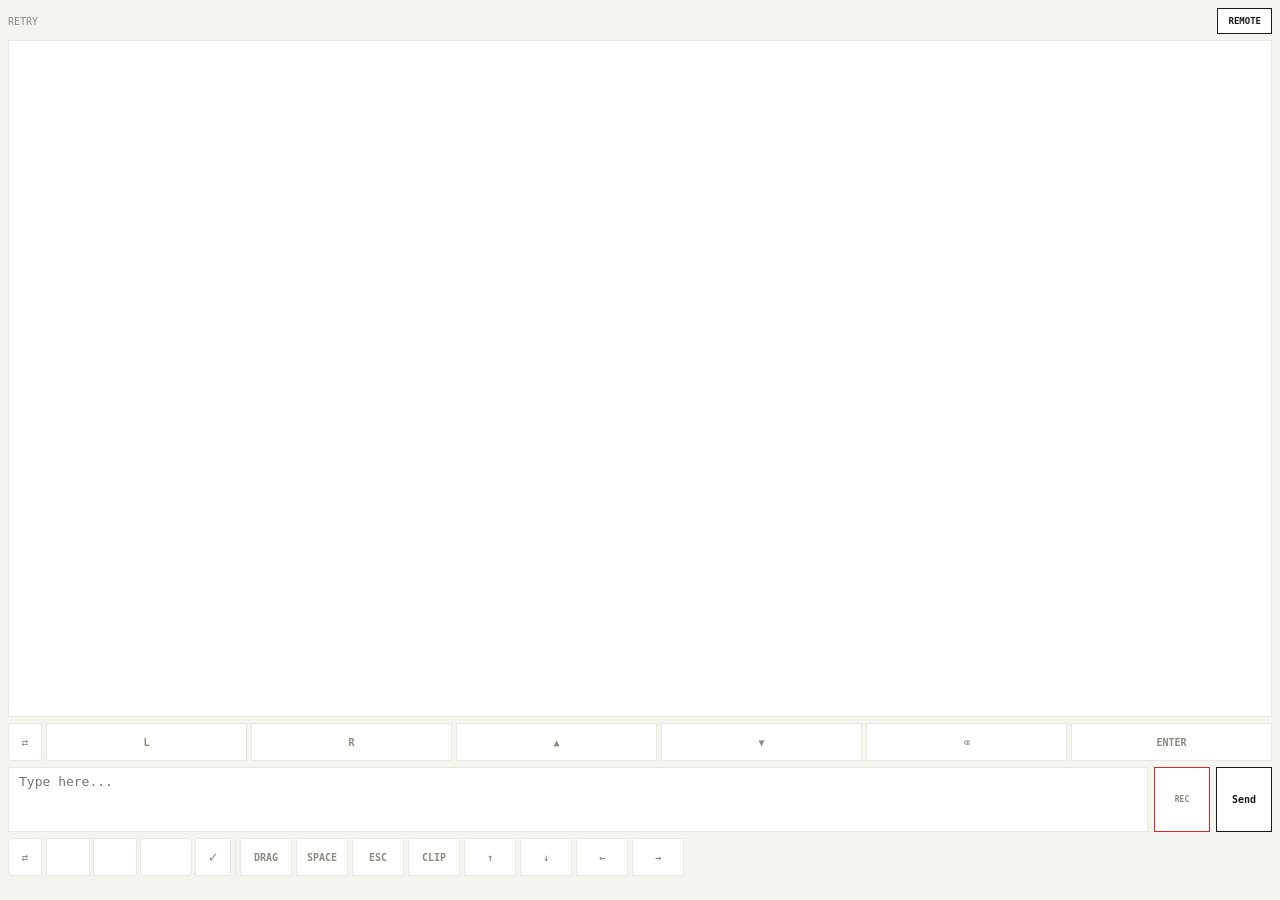
<file: web/index.html>
<!DOCTYPE html>
<html lang="en">
<head>
<meta charset="UTF-8">
<meta name="viewport" content="width=device-width, initial-scale=1.0, maximum-scale=5.0, interactive-widget=resizes-content">
<link rel="icon" href="icon.png"><title>DeskBeam</title>
<link rel="stylesheet" href="style.css">
</head>
<body>
<div class="bar">
  <span id="st">CONNECTING</span>
  <span id="pz" style="display:none"><button class="ctl" id="zo">-</button><span class="zoom-lbl" id="zl">Fit</span><button class="ctl" id="zi">+</button></span>
  <button class="bk-mini" id="bl" title="Mouse Left">L</button>
  <button class="bk-mini" id="be" title="Mouse Right">R</button>
  <button class="bk-mini" id="bs" title="Scroll Up">▲</button>
  <button class="bk-mini" id="rr" title="Scroll Down">▼</button>
  <button class="mode-btn" id="mb">REMOTE</button>
</div>
<div class="touch" id="ta" tabindex="-1">
  <div id="ph"></div>
  <div class="scroll-wrap" id="sw"><canvas id="cv"></canvas><video id="vd" style="display:none;max-width:100%" muted autoplay playsinline></video></div>
  <div class="screen-msg" id="pmsg"><b>安全桌面</b><br>检测到 UAC / 锁屏，画面已暂停<br>请在电脑上完成操作</div>
</div>
<div class="mouse" id="mc"></div>
<div class="input-row">
  <textarea id="ti" placeholder="Type here..." rows="3"></textarea>
  <button class="rec" id="rc">REC</button><button class="send" id="sn">Send</button>
</div>
<div class="keys" id="ks"></div>
<div class="gyro-page" id="gyroPage">
  <div class="bar">
    <span id="gex" class="gyro-live">LIVE</span>
    <span class="gyro-status-wrap">
      <span id="gyroStatus" class="gyro-status off">GYRO</span>
      <span id="ggb" class="gyro-g">GAME</span>
      <span id="gcal" class="gyro-g">校准</span>
      <span id="gax" class="gyro-g">L</span>
    </span>
    <span class="gyro-cam-wrap"><button class="gyro-cam-btn" id="gcb">VIDEO</button></span>
  </div>
  <div class="touch" id="gta" tabindex="-1">
    <div class="scroll-wrap" id="gsw">
      <canvas id="gc"></canvas>
      <video id="gv" style="display:none;max-width:100%" muted autoplay playsinline></video>
      <div class="gyro-cam-msg" id="gmsg">NO VIDEO</div>
    </div>
  </div>
  <div class="input-row">
    <textarea id="gti" placeholder="Type here..." rows="3"></textarea>
    <button class="rec" id="grc">REC</button><button class="send" id="gsn">Send</button>
  </div>
  <div class="mouse" id="gmc">
    <div class="gyro-sens">
      <span class="gyro-sens-label">左右</span><span class="gyro-sens-val" id="gsxv"></span>
      <input id="gsx" type="range" min="1" max="60">
      <span class="gyro-sens-label">上下</span><span class="gyro-sens-val" id="gsyv"></span>
      <input id="gsy" type="range" min="1" max="60">
    </div>
    <div class="gcol" id="gcl"></div>
    <div class="gcol" id="gcr"></div>
  </div>
</div>
<script src="app.js"></script>
</body>
</html>
</file>
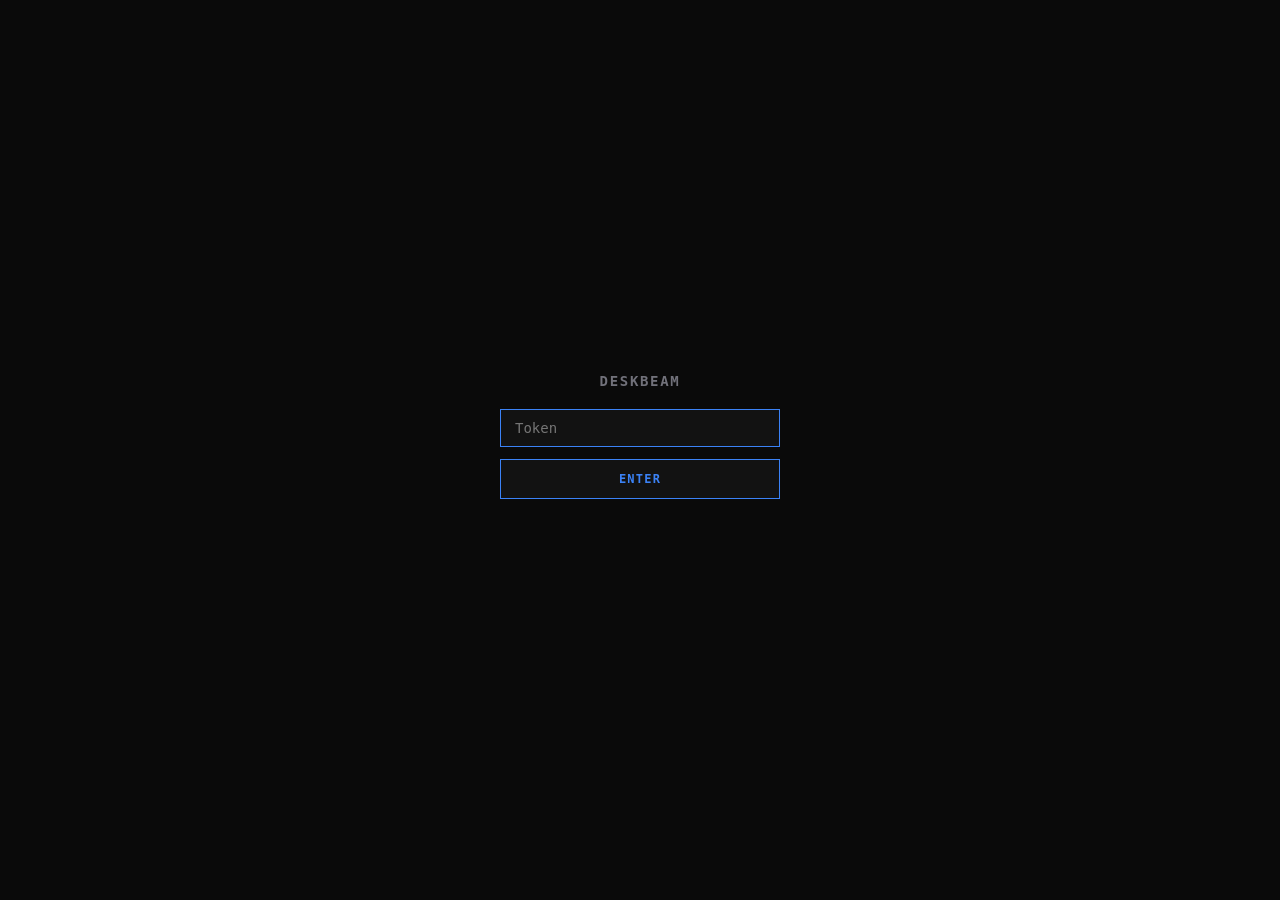
<file: web/login.html>
<!DOCTYPE html>
<html lang="en">
<head>
<meta charset="UTF-8">
<meta name="viewport" content="width=device-width, initial-scale=1.0, user-scalable=no">
<link rel="icon" href="icon.png"><title>DeskBeam</title>
<style>
*, *::before, *::after { box-sizing: border-box; margin: 0; padding: 0; }
html, body {
  height: 100%;
  background: #0A0A0A;
  color: #D4D4D4;
  font-family: 'JetBrains Mono', 'SF Mono', monospace;
  font-size: 14px;
  display: flex;
  align-items: center;
  justify-content: center;
}
form {
  display: flex;
  flex-direction: column;
  gap: 12px;
  width: 280px;
}
h1 {
  font-size: 14px;
  font-weight: 600;
  text-transform: uppercase;
  letter-spacing: 0.12em;
  color: #71717A;
  text-align: center;
  margin-bottom: 8px;
}
input {
  width: 100%;
  padding: 10px 14px;
  background: #121212;
  border: 1px solid #2A2A2A;
  color: #EAEAEA;
  font-family: inherit;
  font-size: 14px;
  outline: none;
  -webkit-appearance: none;
}
input:focus { border-color: #3B82F6; }
button {
  width: 100%;
  height: 40px;
  border: 1px solid #3B82F6;
  background: #121212;
  color: #3B82F6;
  font-family: inherit;
  font-size: 12px;
  font-weight: 600;
  text-transform: uppercase;
  letter-spacing: 0.1em;
  cursor: pointer;
}
button:active { background: #3B82F6; color: #0A0A0A; }
#err {
  color: #E61919;
  text-align: center;
  min-height: 16px;
  font-size: 12px;
}
</style>
</head>
<body data-totp="__TOTP__">
<form id="login-form">
  <h1>DeskBeam</h1>
  <input type="password" id="token" name="token" placeholder="Token" autofocus>
  <input type="text" id="totp" name="totp" placeholder="2FA code" inputmode="numeric" maxlength="6" style="display:none">
  <button type="submit">Enter</button>
  <p id="err"></p>
</form>
<script>
const form = document.getElementById('login-form');
const err = document.getElementById('err');
const totpInput = document.getElementById('totp');
const totpEnabled = document.getElementById('login-form').dataset.totp || document.body.dataset.totp || '__TOTP__';
form.addEventListener('submit', async (e) => {
  e.preventDefault();
  err.textContent = '';
  const token = document.getElementById('token').value;
  if (!token) { err.textContent = 'Token required'; return; }
  const code = totpInput.value.trim();
  const base = new URL('.', location.href).pathname.replace(/\/+$/, '');
  const headers = { 'X-Auth-Token': token };
  if (code) headers['X-Totp-Code'] = code;
  const res = await fetch(base + '/login', { headers });
  if (res.redirected && res.url.endsWith('/')) {
    window.location.href = base + '/';
  } else if (res.status === 429) {
    err.textContent = 'Too many attempts. Blocked for 24h';
  } else if (res.status === 426) {
    // TOTP enabled: ask for the 6-digit code
    totpInput.style.display = '';
    totpInput.focus();
    err.textContent = 'Enter your 2FA code';
  } else {
    err.textContent = 'Invalid token or code';
  }
});
</script>
</body>
</html>
</file>
<file: web/style.css>
*,*::before,*::after{box-sizing:border-box;margin:0;padding:0}
:root{
  --bg:#F5F5F0;--surface:#FFFFFF;--border:#E8E8E0;
  --text:#1A1A1A;--dim:#8B8B80;--accent:#DC2626;--green:#22C55E;--blue:#1A1A1A;--white:#FAFAFA;
}
.dark{
  --bg:#0A0A0A;--surface:#121212;--border:#2A2A2A;
  --text:#D4D4D4;--dim:#71717A;--accent:#E61919;--green:#4AF626;--blue:#3B82F6;--white:#EAEAEA;
}
html,body{height:100%;background:var(--bg);color:var(--text);
  font-family:'JetBrains Mono','SF Mono',monospace;font-size:14px;
  user-select:none;-webkit-user-select:none;
  overscroll-behavior:none;-ms-touch-action:none;
}
body{display:flex;flex-direction:column;height:100dvh;padding:8px;gap:6px;padding-bottom:24px;touch-action:none;
  -webkit-touch-callout:none;}
.bar{display:flex;align-items:center;justify-content:space-between;gap:4px;font-size:10px;color:var(--dim);}
#st{white-space:nowrap;}
#pz{display:flex;align-items:center;}
.ctl{width:auto;min-width:0;height:26px;padding:0 3px;border:none;background:transparent;color:var(--dim);
  font-family:inherit;font-size:12px;cursor:pointer;line-height:1;}
.ctl:active{background:var(--text);color:var(--bg);}
.zoom-lbl{font-size:10px;width:36px;text-align:center;display:inline-flex;align-items:center;justify-content:center;height:26px;}
.mode-btn{height:26px;padding:0 10px;border:1px solid var(--blue);background:var(--surface);color:var(--blue);
  font-family:inherit;font-size:9px;font-weight:600;text-transform:uppercase;cursor:pointer;}
.mode-btn.on{color:var(--green);border-color:var(--green);}
.touch{flex:1;min-height:0;position:relative;overflow:hidden;background:var(--surface);border:1px solid var(--border);touch-action:none;outline:none;}
.touch img,.touch canvas{display:block;}
.touch .ph{display:flex;align-items:center;justify-content:center;width:100%;height:100%;color:var(--dim);font-size:10px;letter-spacing:.1em;}
.scroll-wrap{width:100%;height:100%;overflow:hidden;}
.screen-msg{display:none;position:absolute;left:50%;top:50%;transform:translate(-50%,-50%);z-index:3;
  padding:10px 14px;border:1px solid var(--accent);background:rgba(0,0,0,.75);color:var(--text);
  font-size:11px;letter-spacing:.04em;line-height:1.7;text-align:center;pointer-events:none;}
.screen-msg.on{display:block;}
.screen-msg b{color:var(--accent);text-transform:uppercase;letter-spacing:.1em;}
.mouse{display:grid;grid-template-columns:repeat(6,minmax(52px,1fr));gap:4px;}
.k{height:38px;padding:0 6px;min-width:52px;flex-shrink:0;border:1px solid var(--border);background:var(--surface);color:var(--dim);
  font-family:inherit;font-size:10px;font-weight:600;text-transform:uppercase;cursor:pointer;touch-action:manipulation;white-space:nowrap;}
/* 按住型按钮只用 .pressed 类(JS 在 up/cancel 里清除),不要用 :active ——
   touchend 里的 preventDefault 会让浏览器不清 :active,按钮会永久变黑(实测)。 */
.k.pressed{background:var(--text);color:var(--bg);transform:scale(.97);}
.k.sh-on{background:var(--green);color:var(--white);}
.input-row{display:grid;grid-template-columns:1fr auto auto;gap:6px;}
textarea{padding:6px 10px;background:var(--surface);border:1px solid var(--border);color:var(--text);
  font-family:inherit;font-size:13px;outline:none;resize:none;line-height:1.3;-webkit-appearance:none;}
textarea:focus{border-color:var(--blue);}
.send,.rec{width:56px;border:1px solid;font-family:inherit;font-size:10px;font-weight:600;cursor:pointer;}
.send{border-color:var(--blue);color:var(--blue);background:var(--surface);}
.send:active{background:var(--blue);color:var(--bg);}
.rec{border-color:var(--accent);background:var(--surface);color:var(--dim);font-size:8px;font-weight:700;}
.rec.pressed{background:var(--accent);color:var(--white);}
.rec-mini{display:none;width:26px;height:26px;border:1px solid var(--accent);background:var(--surface);color:var(--accent);
  font-family:inherit;font-size:12px;font-weight:700;cursor:pointer;line-height:1;}
body.full .rec-mini{display:block;}
.bar.recording .rec-mini{background:var(--accent);color:var(--white);}
.bk-mini{display:none;width:26px;height:26px;border:none;background:transparent;color:var(--dim);
  font-family:inherit;font-size:14px;cursor:pointer;line-height:1;}
body.full .bk-mini{display:block;}
.bk-mini.pressed{background:var(--text);color:var(--bg);}
.input-row.recording{position:relative;}.input-row.recording .send{display:none;}.input-row.recording .rec{position:absolute;left:0;right:0;top:0;bottom:0;width:100%;font-size:14px;z-index:2;background:var(--accent);color:var(--white);animation:rc-pulse 1.2s ease-in-out infinite;}
@keyframes rc-pulse{0%,100%{box-shadow:0 0 0 0 rgba(255,80,80,0.4);}50%{box-shadow:0 0 0 8px rgba(255,80,80,0);}}
.keys{overflow-x:auto;-webkit-overflow-scrolling:touch;white-space:nowrap;display:flex;gap:4px;overscroll-behavior:contain;touch-action:pan-x;}
body.full .mouse,body.full .input-row,body.full .keys{display:none;}
/* Full 档位(放大到满屏)时把两个 ESP 切换按钮也藏掉:两行本身已经 display:none,
   而 #mc-sw/#ks-sw 在 .row-wrap 里(行外面),不显式隐藏的话就剩这两个按钮浮着。 */
body.full .pg-sw{display:none;}
/* Full 档只隐藏 RTT(.net-info);fps(#st,也是设置面板入口)**正常显示** ——
   藏掉 RTT 之后标题栏空间已经够放 L/R/滚轮/缩放/模式了,不必再压 #st。 */
body.full .net-info{display:none;}
/* Full 档**不隐藏** ESP 悬浮方向盘:那两行藏了之后它反而是唯一能精确移光标的控件。 */
body.full #espPad.on{display:grid;}
body.full{padding:8px 8px 0;gap:6px;}
body.full #ta{border:none;flex:1;}
body.full #sw{overflow:hidden!important;display:flex;align-items:center;justify-content:center;}
body.full #sw canvas,body.full #sw video{width:100%;height:100%;max-width:none!important;max-height:none;object-fit:contain;}

/* ── GYRO page (reuses screen .bar/.touch/.scroll-wrap/.mouse/.input-row) ── */
.gyro-page{display:none;position:fixed;inset:0;z-index:1000;background:var(--bg);flex-direction:column;touch-action:none;padding:8px;gap:6px;box-sizing:border-box;}
.gyro-page.on{display:flex;}
.gyro-live{font-size:10px;font-weight:700;letter-spacing:.1em;color:var(--dim);text-transform:uppercase;cursor:pointer;}
.gyro-cam-btn{height:26px;padding:0 10px;border:1px solid var(--blue);background:var(--surface);color:var(--blue);font-family:inherit;font-size:10px;font-weight:700;cursor:pointer;}
.gyro-cam-btn.on{color:var(--green);border-color:var(--green);}
.gyro-cam-msg{position:absolute;color:var(--dim);font-size:10px;letter-spacing:.1em;z-index:3;left:50%;top:50%;transform:translate(-50%,-50%);}
.gyro-sens{display:flex;align-items:center;gap:6px;font-size:10px;flex:1;justify-content:flex-end;}
.gyro-sens input{width:min(34vw,140px);touch-action:auto;}
.gyro-sens-val{color:var(--green);font-weight:700;min-width:20px;text-align:right;}
.gyro-status{color:var(--green);font-weight:700;min-width:52px;cursor:pointer;user-select:none;-webkit-user-select:none;}
.gyro-status.off{color:var(--accent);}
.gyro-status-wrap{display:flex;flex:1;align-items:center;min-width:0;gap:4px;}
.gyro-status-wrap>*{flex:1;text-align:center;}
.gyro-g{font-weight:700;cursor:pointer;user-select:none;-webkit-user-select:none;color:var(--text);}
.gyro-g.on{color:var(--green);}
.gyro-page .gk{width:56px;height:42px;flex:0 0 auto;padding:0 4px;border:1px solid var(--border);background:var(--surface);color:var(--dim);font-family:inherit;font-size:12px;font-weight:700;cursor:pointer;touch-action:manipulation;text-transform:uppercase;box-sizing:border-box;}
.gyro-page .gk.pressed{background:var(--text);color:var(--bg);transform:scale(.95);}
.gyro-page .gk.hl{background:var(--blue);color:var(--white);border-color:var(--blue);}
.gyro-page .gk.hr{background:var(--accent);color:var(--white);border-color:var(--accent);}
.gyro-page .gk.blk{background:var(--text);color:var(--bg);border-color:var(--text);}
.gyro-page .gk.enter-key{width:56px;flex:0 0 auto;}
.gyro-page #gmc{display:flex;flex-wrap:wrap;justify-content:center;gap:4px;padding:6px 8px;}
.gyro-page #gmc .gyro-sens{flex:0 0 100%;justify-content:center;padding-bottom:4px;border-bottom:1px solid var(--border);margin-bottom:4px;}
.gyro-page .gyro-dpad{display:grid;grid-template-columns:repeat(3,auto);grid-template-rows:repeat(2,auto);gap:3px;justify-content:center;align-content:center;}
.gyro-page .gyro-dpad .dp-up{grid-column:2;grid-row:1;}
.gyro-page .gyro-dpad .dp-ul{grid-column:1;grid-row:1;}
.gyro-page .gyro-dpad .dp-ur{grid-column:3;grid-row:1;}
.gyro-page .gyro-dpad .dp-left{grid-column:1;grid-row:2;}
.gyro-page .gyro-dpad .dp-down{grid-column:2;grid-row:2;}
.gyro-page .gyro-dpad .dp-right{grid-column:3;grid-row:2;}
@media (orientation:portrait){
  .gyro-page .gk{height:38px;font-size:11px;}
}
@media (orientation:landscape){
  .gyro-page .gk{height:34px;font-size:11px;}
}
.gyro-page #gsw canvas,.gyro-page #gsw video{max-width:100%;max-height:100%;width:auto;height:auto;object-fit:contain;display:block;margin:auto;}
.gyro-page #gta{flex:0 0 auto;min-height:25vh;}
@media (orientation:portrait){
  .gyro-page #gta{height:33%;flex:none;}
}
@media (orientation:landscape){
  .gyro-page #gta{height:30%;flex:none;}
}
.gyro-page #gcl,.gyro-page #gcr{display:contents;}
.gyro-page .gk.sh-on{background:var(--green);color:var(--white);border-color:var(--green);}
@media (orientation:landscape){
  .gyro-page.on{display:grid;grid-template-columns:auto 1fr auto;grid-template-rows:auto minmax(0,1fr) auto;grid-template-areas:"bar bar bar" "gcl gta gcr" "sens sens sens";gap:6px;align-items:start;}
  .gyro-page #gmc{display:contents;}
  .gyro-page #gcl,.gyro-page #gcr{display:grid;grid-template-columns:repeat(3,56px);align-content:flex-start;gap:4px;padding:4px;overflow-y:auto;max-height:100%;}
  .gyro-page #gcl .gyro-dpad,.gyro-page #gcr .gyro-dpad{grid-column:1/-1;justify-self:center;}
  .gyro-page #gcl{grid-area:gcl;align-self:center;}
  .gyro-page #gcr{grid-area:gcr;align-self:center;}
  .gyro-page .bar{grid-area:bar;}
  .gyro-page #gta{grid-area:gta;align-self:stretch;height:auto;min-height:35vh;}
  .gyro-page #gsw{height:100%;}
  .gyro-page #gsw canvas,.gyro-page #gsw video{width:100%;height:100%;object-fit:contain;}
  .gyro-page .input-row{display:none;}
  .gyro-page .gyro-sens{grid-area:sens;}
}



/* ── 按钮行分页(普通/ESP)与快捷键组合器 ─────────────────────────── */
/* 行外面的 flex 容器:左边是常驻的切换器,右边是原容器(仍保留自己的滚动/网格) */
.row-wrap{display:flex;gap:4px;align-items:stretch;}
.row-wrap>.mouse{flex:1;min-width:0;}
.row-wrap>.keys{flex:1;min-width:0;}
/* 切换器本身不参与滚动,永远够得着 */
.pg-sw{flex:0 0 auto;width:34px;height:38px;border:1px solid var(--border);border-radius:4px;
  background:var(--surface);color:var(--dim);font-family:inherit;font-size:11px;cursor:pointer;padding:0;}
.pg-sw.on{color:var(--white);background:var(--green);border-color:var(--green);}
/* ESP 页的按钮换个颜色,避免分不清自己在哪一页 */
.mouse.esp-on .k,.keys.esp-on .k{border-color:var(--green);}
/* 组合器:sticky 在滚动区左边缘,属于"行开头"但不会随滚动滑走 */
.combo{display:flex;gap:3px;align-items:center;flex:0 0 auto;padding-right:4px;
  border-right:1px solid var(--border);}
.combo-m{min-width:44px;font-size:11px;}
.combo-m.on{color:var(--green);border-color:var(--green);}
.combo-in{width:52px;height:38px;padding:0 4px;border:1px solid var(--border);border-radius:4px;
  background:var(--surface);color:var(--text);font-family:inherit;font-size:12px;text-align:center;}
.combo-in.bad{border-color:#e5534b;color:#e5534b;}
.combo-ok{min-width:36px;font-size:15px;}
/* ✓ 只在 ESP 页变绿:普通页走 DeskBeam,不该用 ESP 的绿色标识 */
.keys.esp-on .combo-ok{color:var(--green);border-color:var(--green);}

/* ── ESP 鼠标微调方向盘(触摸板右下角,仅 ESP 页) ─────────────────── */
.touch{position:relative;}
#espPad{position:absolute;right:10px;bottom:10px;z-index:6;display:none;
  grid-template-columns:repeat(3,46px);grid-template-rows:repeat(2,46px);gap:6px;}
#espPad.on{display:grid;}
#espPad button{width:46px;height:46px;border:1px solid rgba(255,255,255,.28);border-radius:8px;
  background:rgba(0,0,0,.42);color:#fff;font-family:inherit;font-size:17px;line-height:1;
  -webkit-backdrop-filter:blur(2px);backdrop-filter:blur(2px);
  touch-action:none;cursor:pointer;padding:0;}
#espPad button.pressed{background:var(--green);border-color:var(--green);color:var(--white);}

/* ── 触摸区禁止系统长按(选择/上下文菜单/振动反馈) ──────────────────────
   手指在画面上停 350ms 触发的是**我们自己**的"按住左键";但 Chrome 同时会开始
   文本选择/上下文菜单,Android 上会伴随一次振动反馈 ✗。user-select:none +
   touch-callout:none 从根上不让它开始选择;contextmenu 由 app.js 兜一层。
   覆盖 #ta(主页触摸板)和 #gta(GYRO 触摸区)—— 两者都是 .touch。 */
.touch,
.touch canvas,
.touch video{
  -webkit-user-select:none;
  user-select:none;
  -webkit-touch-callout:none;
  -webkit-tap-highlight-color:transparent;
  -webkit-user-drag:none;
}
.touch canvas,
.touch video{ pointer-events:none; }   /* 触摸一律落到 .touch 自己身上,避免视频/画布吃长按手势 */
</file>
